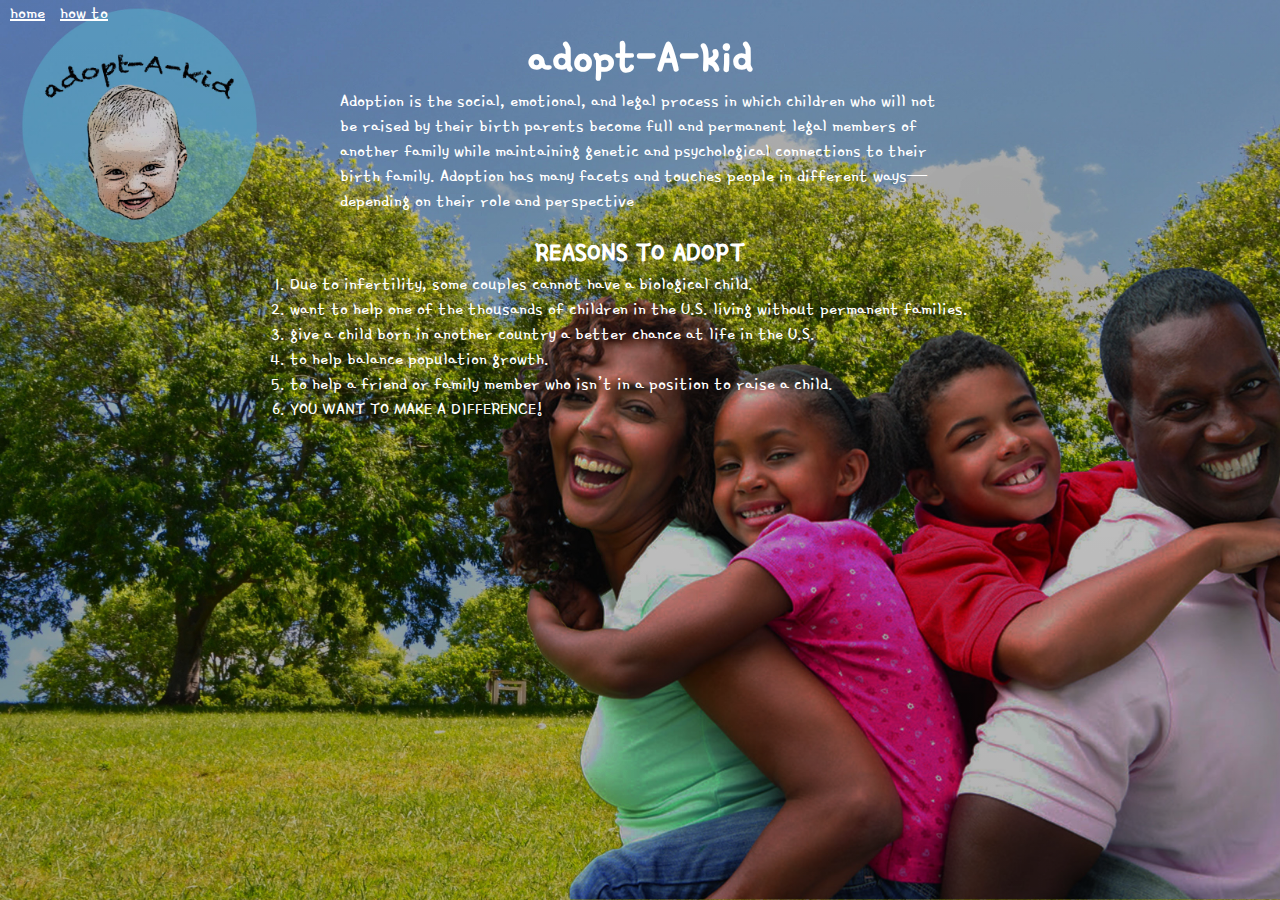
<file: index.html>
<!DOCTYPE html>
<html lang="en">
<head>
    <meta charset="UTF-8">
    <link href="https://fonts.googleapis.com/css?family=Gamja+Flower" rel="stylesheet">
    <link rel="stylesheet" href="styles.css">
    <title>Final Project</title>
</head>

<body>

    <header>

        <a href="index.html">home</a>
        <a href="howTo.html">how to</a>
        <h1>adopt-A-kid</h1>

        <p>
            Adoption is the social, emotional, and legal process in which children who will not be raised by their birth parents become full and permanent legal members of another family while maintaining genetic and psychological connections to their birth family. Adoption has many facets and touches people in different ways—depending on their role and perspective
        </p>


            <h2>REASONS TO ADOPT</h2>


            <ol>
                <li>Due to infertility, some couples cannot have a biological child.</li>

                <li>want to help one of the thousands of children in the U.S. living without permanent families.</li>

                <li>give a child born in another country a better chance at life in the U.S.
                </li>

                <li>to help balance population growth.
                </li>

                <li>to help a friend or family member who isn’t in a position to raise a child.</li>

                <li>YOU WANT TO MAKE A DIFFERENCE!</li>
            </ol>

    </header>





</body>
</html>
</file>
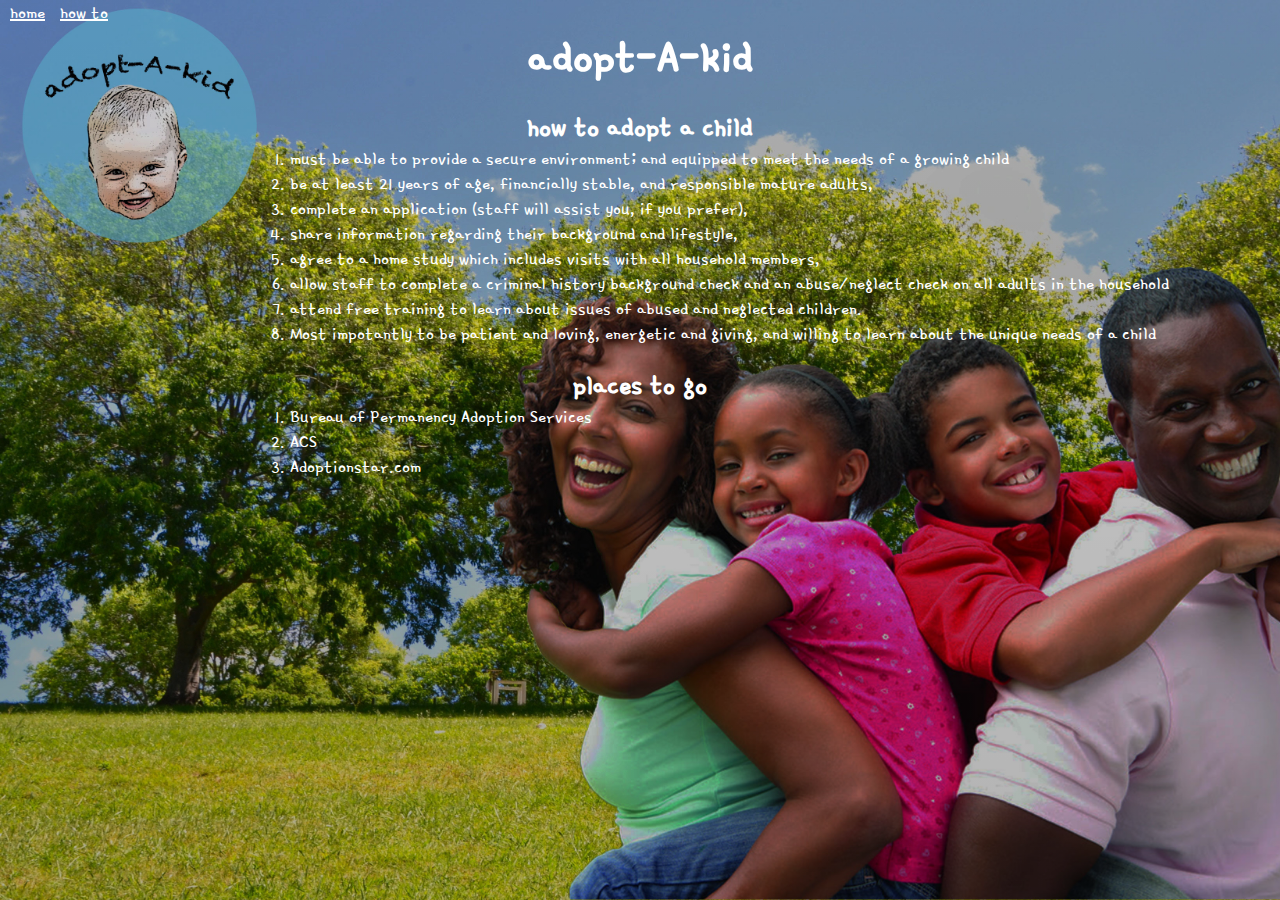
<file: howTo.html>
<!DOCTYPE html>
<html lang="en">
<head>
    <meta charset="UTF-8">
    <link href="https://fonts.googleapis.com/css?family=Gamja+Flower" rel="stylesheet">
    <link rel="stylesheet" href="styles.css">
    <title>Final Project</title>
</head>

<body>

    <header>

        <a href="index.html">home</a>
        <a href="howTo.html">how to</a>
        <h1> adopt-A-kid</h1>
        <h2>how to adopt a child</h2>
        <ol>
            <li>must be able to provide a secure environment; and equipped to meet the needs of a growing child</li>
            <li>be at least 21 years of age, financially stable, and responsible mature adults,
            </li>
            <li>complete an application (staff will assist you, if you prefer),</li>
            <li>share information regarding their background and lifestyle,
            </li>
            <li>agree to a home study which includes visits with all household members,</li>
            <li>allow staff to complete a criminal history background check and an abuse/neglect check on all adults in the household</li>
            <li>attend free training to learn about issues of abused and neglected children.
            </li>
            <li>Most impotantly to be patient and loving, energetic and giving, and willing to learn about the unique needs of a child</li>

        </ol>
        <h2>places to go</h2>
        <ol>
            <li>Bureau of Permanency Adoption Services</li>
            <li>ACS</li>
            <li>Adoptionstar.com</li>
        </ol>


    </header>

</body>
</html>
</file>
<file: styles.css>
* {
    margin: 0;
}

header {

    height: 100vh;
    
    background-size: cover;
    background-attachment: fixed;
    
    background-image: linear-gradient(
    to bottom, 
        rgba(0, 0, 0, .2), 
        rgba(0, 0, 0, .3)),
        url(final-redone.jpg);

    )

/*    background-position: center;*/
}

body {
    font-family: 'Gamja Flower', cursive;
    color: #fff;
    font-size: 20px;
}

h1 {
    font-size: 50px;
    text-align: center;
}
h2 {
    text-align: center;
    padding-top: 20px;
}
p {
    width: 600px;
    margin:  0 auto;
}


a {
    color: #fff;
    margin-left: 10px;
}

img {
    width: 60%;
}

ol {
    margin-left: 250px;
}
</file>
